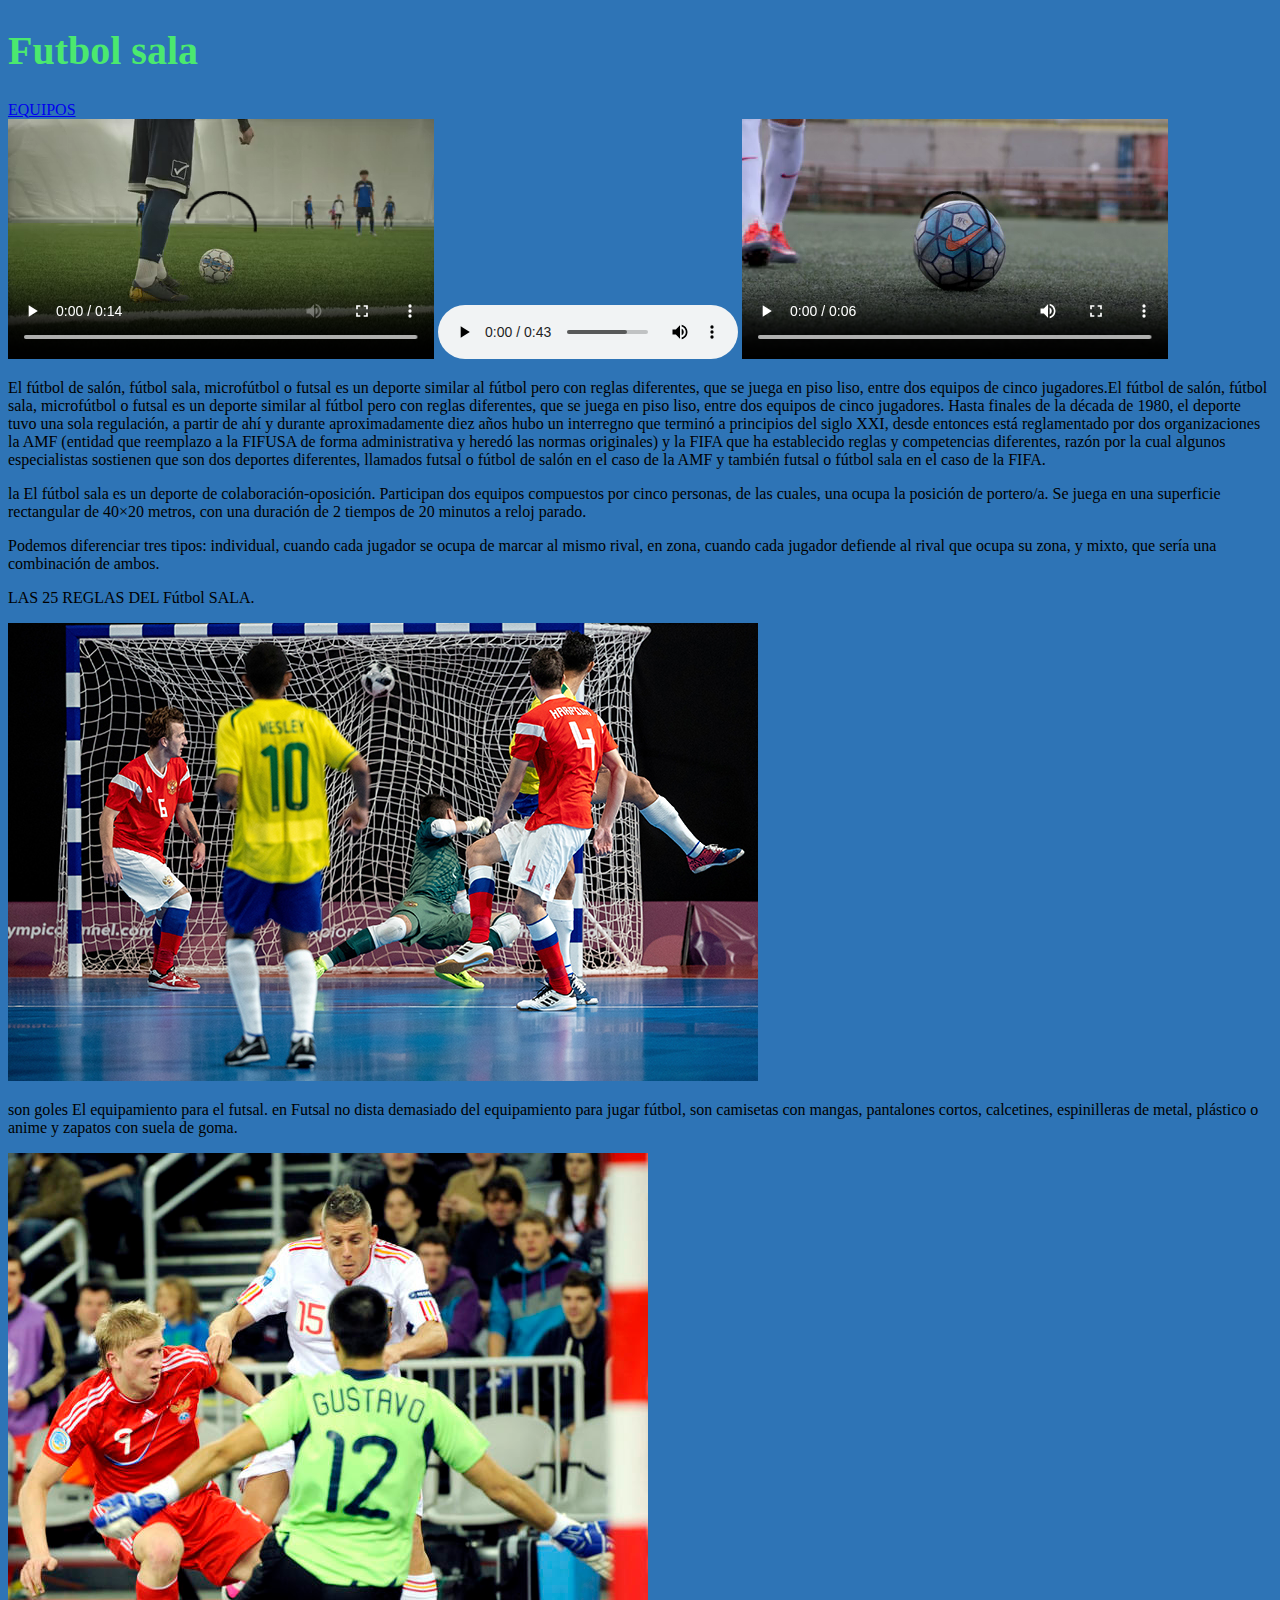
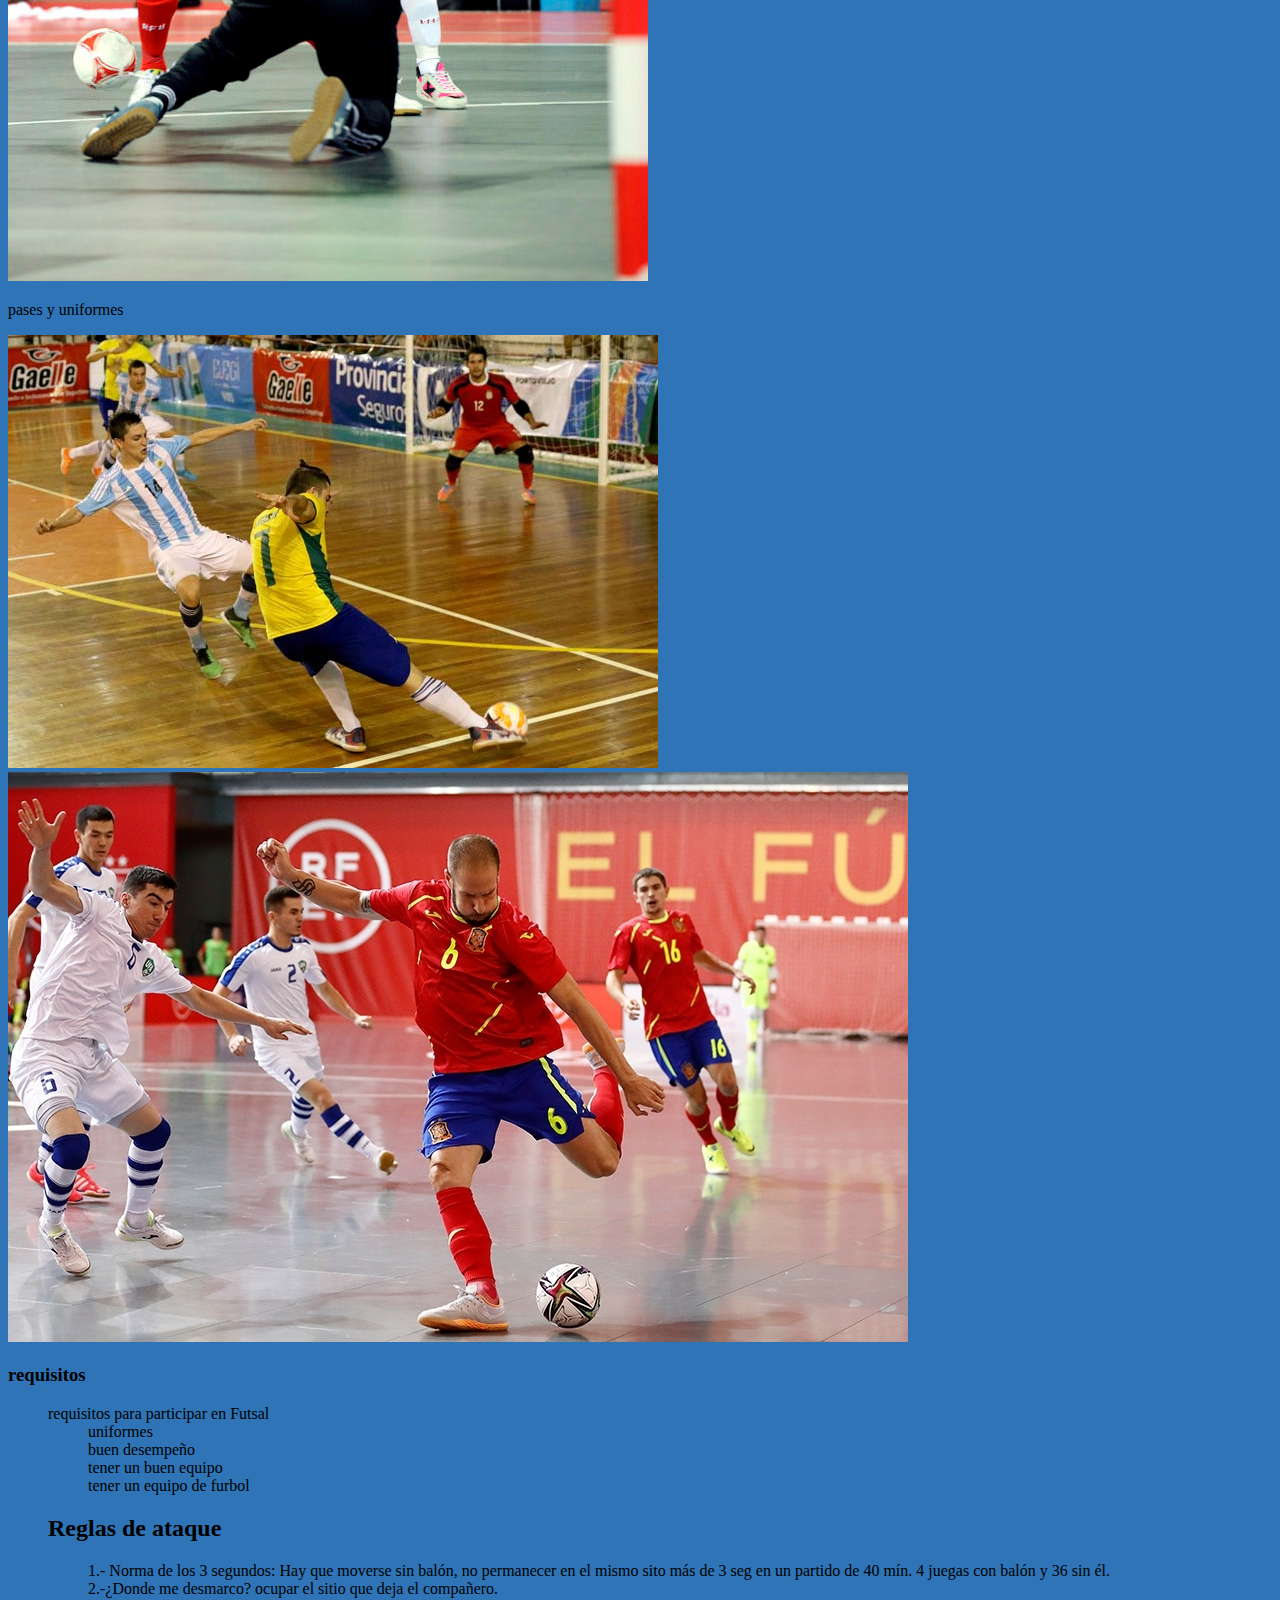
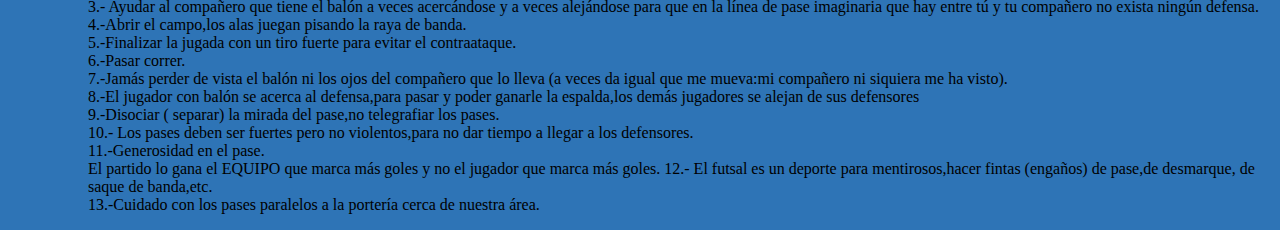
<file: index.html>
<!DOCTYPE html>
<html lang="en">
<head> 
    <!-- metas -->
    <meta charset="UTF-8">
    <meta name="viewport" content="width=, initial-scale=1.0">
    <title>Document</title>

    <link rel="stylesheet" href="./CSS/estudios.css">


      </head>

      <body>
        
      
      <main>
            <header>
                <nav>
                    <h1 id="prueba" >Futbol sala</h1>
                    <a href="./html/capitulo.html">EQUIPOS</a>
                    <a href=""></a>
                    <a href=""></a>
                    <a href=""></a>
                
                </nav>
     
    </header>
    <div>
        <video src="./jugadas.mp4"autoplay loop controls></video>
    <audio src="./eh brazil futbol.mp3"autoplay loop controls></audio>
    <video src="./video de futbol.mp4"autoplay loop controls></video>
    </div>

    <section>
        <p>El fútbol de salón, fútbol sala, microfútbol o futsal es un deporte similar al fútbol pero con reglas diferentes, que se juega en piso liso, entre dos equipos de cinco jugadores.El fútbol de salón, fútbol sala, microfútbol o futsal es un deporte similar al fútbol pero con reglas diferentes, que se juega en piso liso, entre dos equipos de cinco jugadores. Hasta finales de la década de 1980, el deporte tuvo una sola regulación, a partir de ahí y durante aproximadamente diez años hubo un interregno que terminó a principios del siglo XXI, desde entonces está reglamentado por dos organizaciones la AMF (entidad que reemplazo a la FIFUSA de forma administrativa y heredó las normas originales) y la FIFA que ha establecido reglas y competencias diferentes, razón por la cual algunos especialistas sostienen que son dos deportes diferentes, llamados futsal o fútbol de salón en el caso de la AMF y también futsal o fútbol sala en el caso de la FIFA.</p>

        <p>la El fútbol sala es un deporte de colaboración-oposición. Participan dos equipos compuestos por cinco personas, de las cuales, una ocupa la posición de portero/a. Se juega en una superficie rectangular de 40×20 metros, con una duración de 2 tiempos de 20 minutos a reloj parado.</p>
        
        <p>Podemos diferenciar tres tipos: individual, cuando cada jugador se ocupa de marcar al mismo rival, en zona, cuando cada jugador defiende al rival que ocupa su zona, y mixto, que sería una combinación de ambos.</p>
        
        <p>LAS 25 REGLAS DEL Fútbol SALA.
        </p>
        
        <img src="./img/FSL Se.jpg" alt="balon de futbol">
        <p>son goles El equipamiento para el futsal. en Futsal no dista demasiado del equipamiento para jugar fútbol, 
            son camisetas con mangas, pantalones cortos, calcetines, espinilleras de metal, 
            plástico o anime y zapatos con suela de goma.</p>
        
        <img src="./img/FSL AT.jpg" alt="cancha de futbol">
        <p>pases y uniformes</p>
        <img src="./img/Futsal ap.jpg" alt="zapatos">
        
        <img src="img/palmares-del-mundial-de-futbol-sala-masculino-cuantos-titulos-tienen-espana-o-brasil_8425_wpage.jpg" alt="letras">
    </section>
</main>
     <h3> requisitos</h3>

        
    <ol>requisitos para participar en Futsal

            <ul>uniformes</ul>
            <ul>buen desempeño</ul>
            <ul>tener un buen equipo</ul>
            <ul>tener un equipo de furbol</ul>

    </ol>    
<ol>

<h2>Reglas de ataque</h2>


    <ul>1.- Norma de los 3 segundos: Hay que moverse sin balón,
        no permanecer en el mismo sito más de 3 seg en un partido de 40 mín. 4 juegas con balón y 36 sin él.</ul>
    <ul>2.-¿Donde me desmarco? ocupar el sitio que deja el compañero.</ul>
        <ul>3.- Ayudar al compañero que tiene el balón a veces acercándose y

            a veces alejándose para que en la línea de pase imaginaria que 
       
            hay entre tú y tu compañero no exista ningún defensa.</ul>
        <ul>4.-Abrir el campo,los alas juegan pisando la raya de banda.</ul>
            <ul>5.-Finalizar la jugada con un tiro fuerte para evitar el contraataque.</ul>
           <ul> 6.-Pasar correr.</ul>
                <ul>7.-Jamás perder de vista el balón ni los ojos del compañero que lo  

                    lleva (a veces da igual que me mueva:mi compañero ni siquiera
                
                    me ha visto).</ul>
                <ul>8.-El jugador con balón se acerca al defensa,para pasar y poder

                    ganarle la espalda,los demás jugadores se alejan de sus defensores </ul>
              <ul>9.-Disociar ( separar) la mirada del pase,no telegrafiar los pases.</ul>  
            <ul>10.- Los pases deben ser fuertes pero no violentos,para no dar tiempo a llegar a los defensores.</ul>
        <ul>11.-Generosidad en el pase.</ul>
            <ul>     El partido lo gana el EQUIPO que marca más goles y no el jugador que marca más goles.
                12.- El futsal es un deporte para mentirosos,hacer fintas (engaños) de pase,de desmarque,
                de saque  de banda,etc.</ul>
                <ul>13.-Cuidado con los pases paralelos a la portería cerca de nuestra área.</ul>








    
        </ol>
<footer> 
   
</footer>

<!-- comentario -->

</body>
</html>
</file>
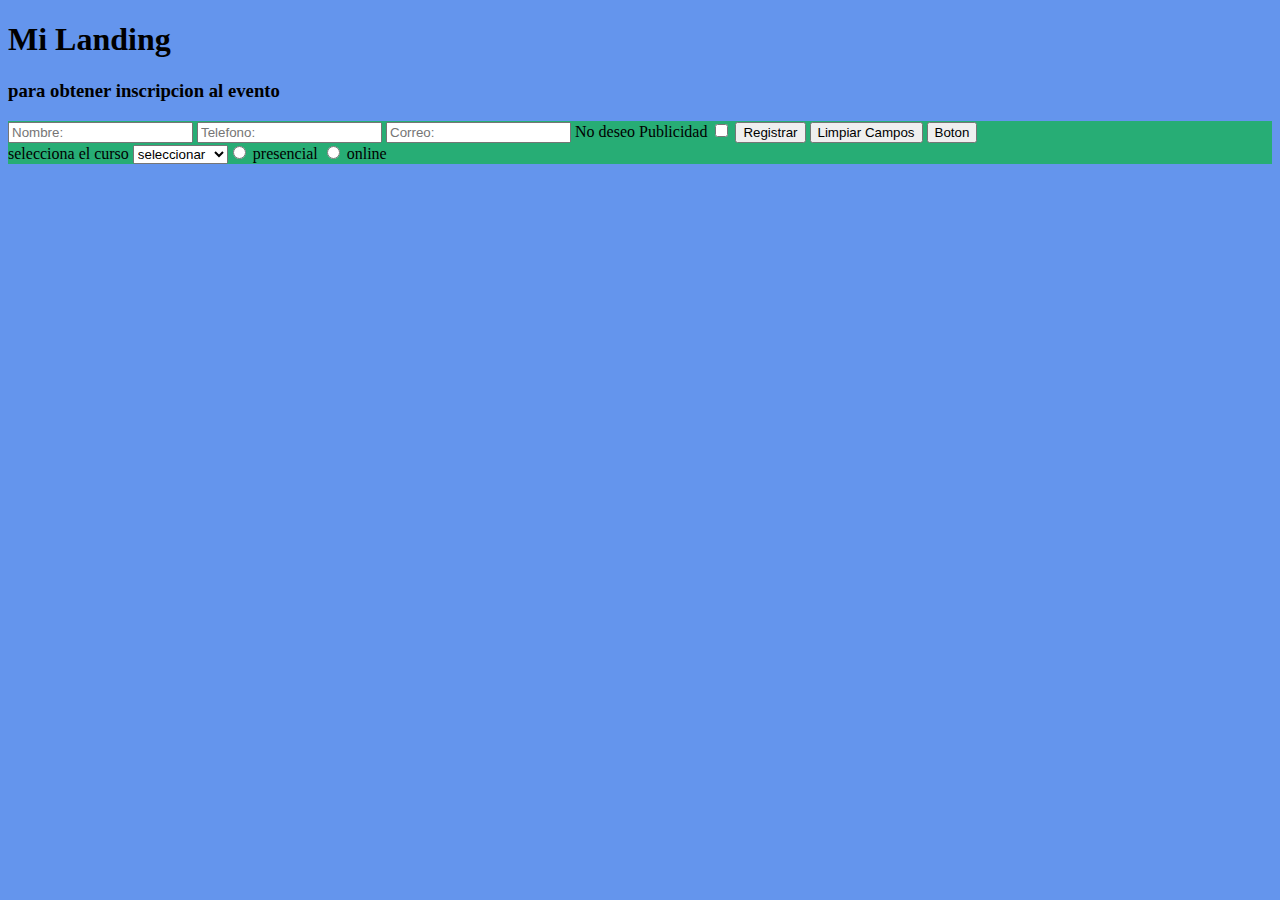
<file: Tabla clase 4/fom.html>
<!DOCTYPE html>
<html lang="en">
<head>
    <meta charset="UTF-8">
    <meta name="viewport" content="width=device-width, initial-scale=1.0">
    <title>Landing page</title>
    <link rel="stylesheet" href="./css peli.css">
</head>
<body>
    <h1>Mi Landing </h1>
    <h3> para obtener inscripcion al evento</h3> 
    <form action="" method="get" name="Landing"> 
    <label for=""></label>
    <input type="text" name="nombre" placeholder="Nombre:" 
    required>
   <label for=""></label>
    <input type="text" name="telefono" placeholder="Telefono:"
    required>
    <label for=""></label>
    <input type="text" name="correo" placeholder="Correo:"
required>

<label for="adsoffchk">No deseo Publicidad</label>
<input type="checkbox" name="adsoffchk" id="adsoffchk">
<input type="submit" value="Registrar">
<input type="reset" value="Limpiar Campos">
<input type="button" value="Boton">

<div>
        <label for="seleclanding"> selecciona el curso</label>
    <select name="curso" id="seleclanding">
                <option value=""disabled selected>seleccionar</option>
                <option value="1">Diseño Web</option>
                <option value="2">Excel</option>
                <option value="3">Epic Game </option>
</div>

<label for=>modalidad</label>
<div>
    <input type="radio" id="presencial" name="modalidad" value="presencial">
    <label for="presencial">presencial </label>
    <input type="radio" id="online" name="modalidad" value="online">
    <label for="online">online</label>

   
</div>
















</form>
</body>
</html>
</file>
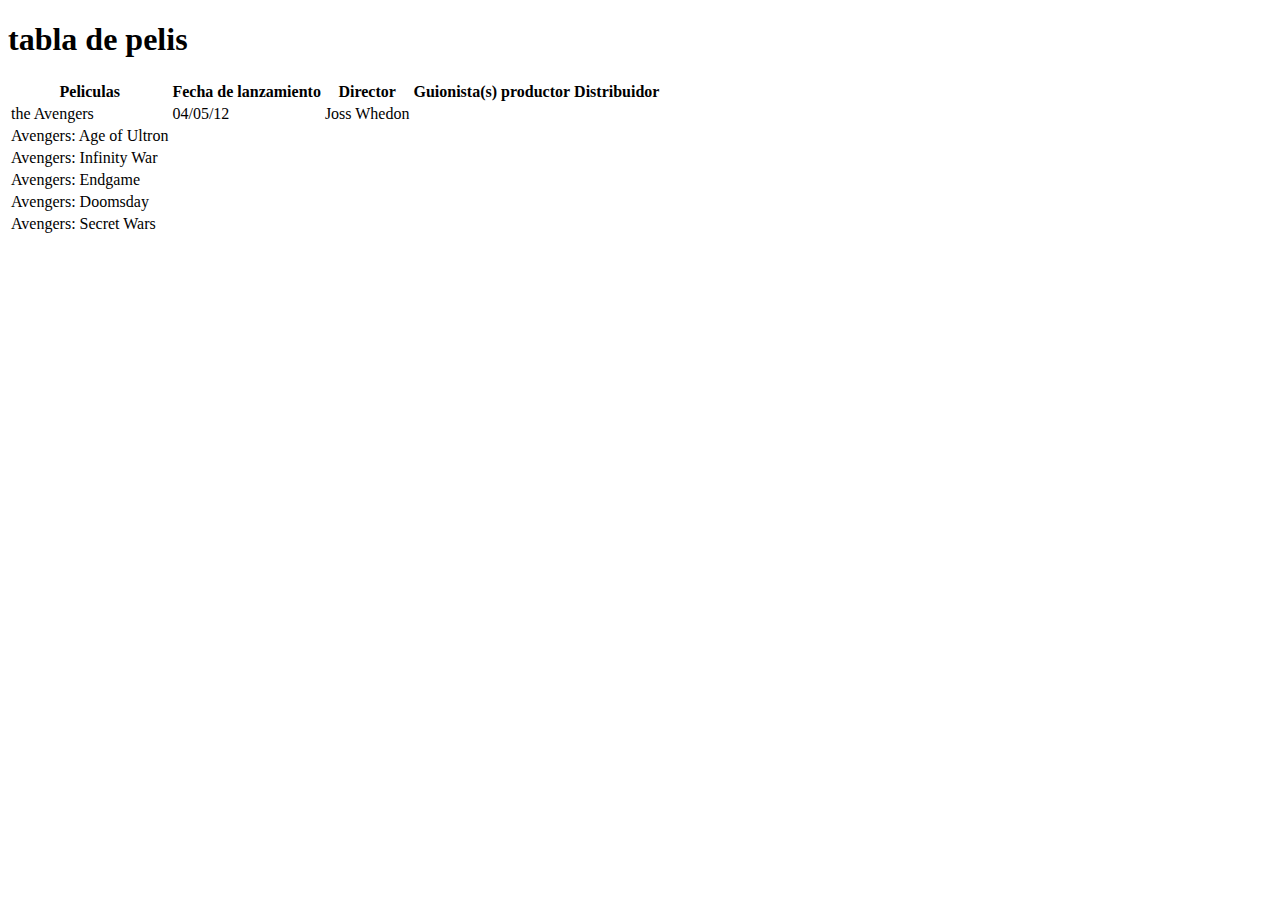
<file: Tabla clase 4/tabla.html>
<!DOCTYPE html>
<html lang="en">
<head>
    <meta charset="UTF-8">
    <meta name="viewport" content="width=device-width, initial-scale=1.0">
    <title>Document</title>
</head>
<body>
    <h1> tabla de pelis</h1>
        <table>
            <tr>
            <th> Peliculas</th>
            <th>Fecha de lanzamiento</th>
            <th>Director</th>
            <th>Guionista(s)</th>
            <th>productor</th>
            <th>Distribuidor</th>
            </tr>
           
            <tr>
              <td> the Avengers</td>
                    <td>04/05/12</td>
                    <td rowspan= "1" rowspan="1"> Joss Whedon</td>
                                                                   </tr>
               <tr> <td>Avengers: Age of Ultron</td></tr>

               <tr> <td>Avengers: Infinity War</td></tr>
                <tr> <td>Avengers: Endgame</td></tr>
                    <tr> <td>Avengers: Doomsday</td></tr>
                        <tr> <td>Avengers: Secret Wars</td> </tr> 

        





        </table>

</body>
</html>
</file>
<file: CSS/estudios.css>
body{
    background-color:rgb(46, 116, 182);
}
#prueba{
    font-weight: 800;
    font-size: 40px;
    color: rgb(75, 233, 110);
}
.body2{
    background-color: rgb(47, 141, 165);
}
</file>
<file: Tabla clase 4/css peli.css>
/* estilos*/ 
form{border: 20px;

    background-color: rgb(39, 173, 117);
}
body{background-color: cornflowerblue;
}
</file>
